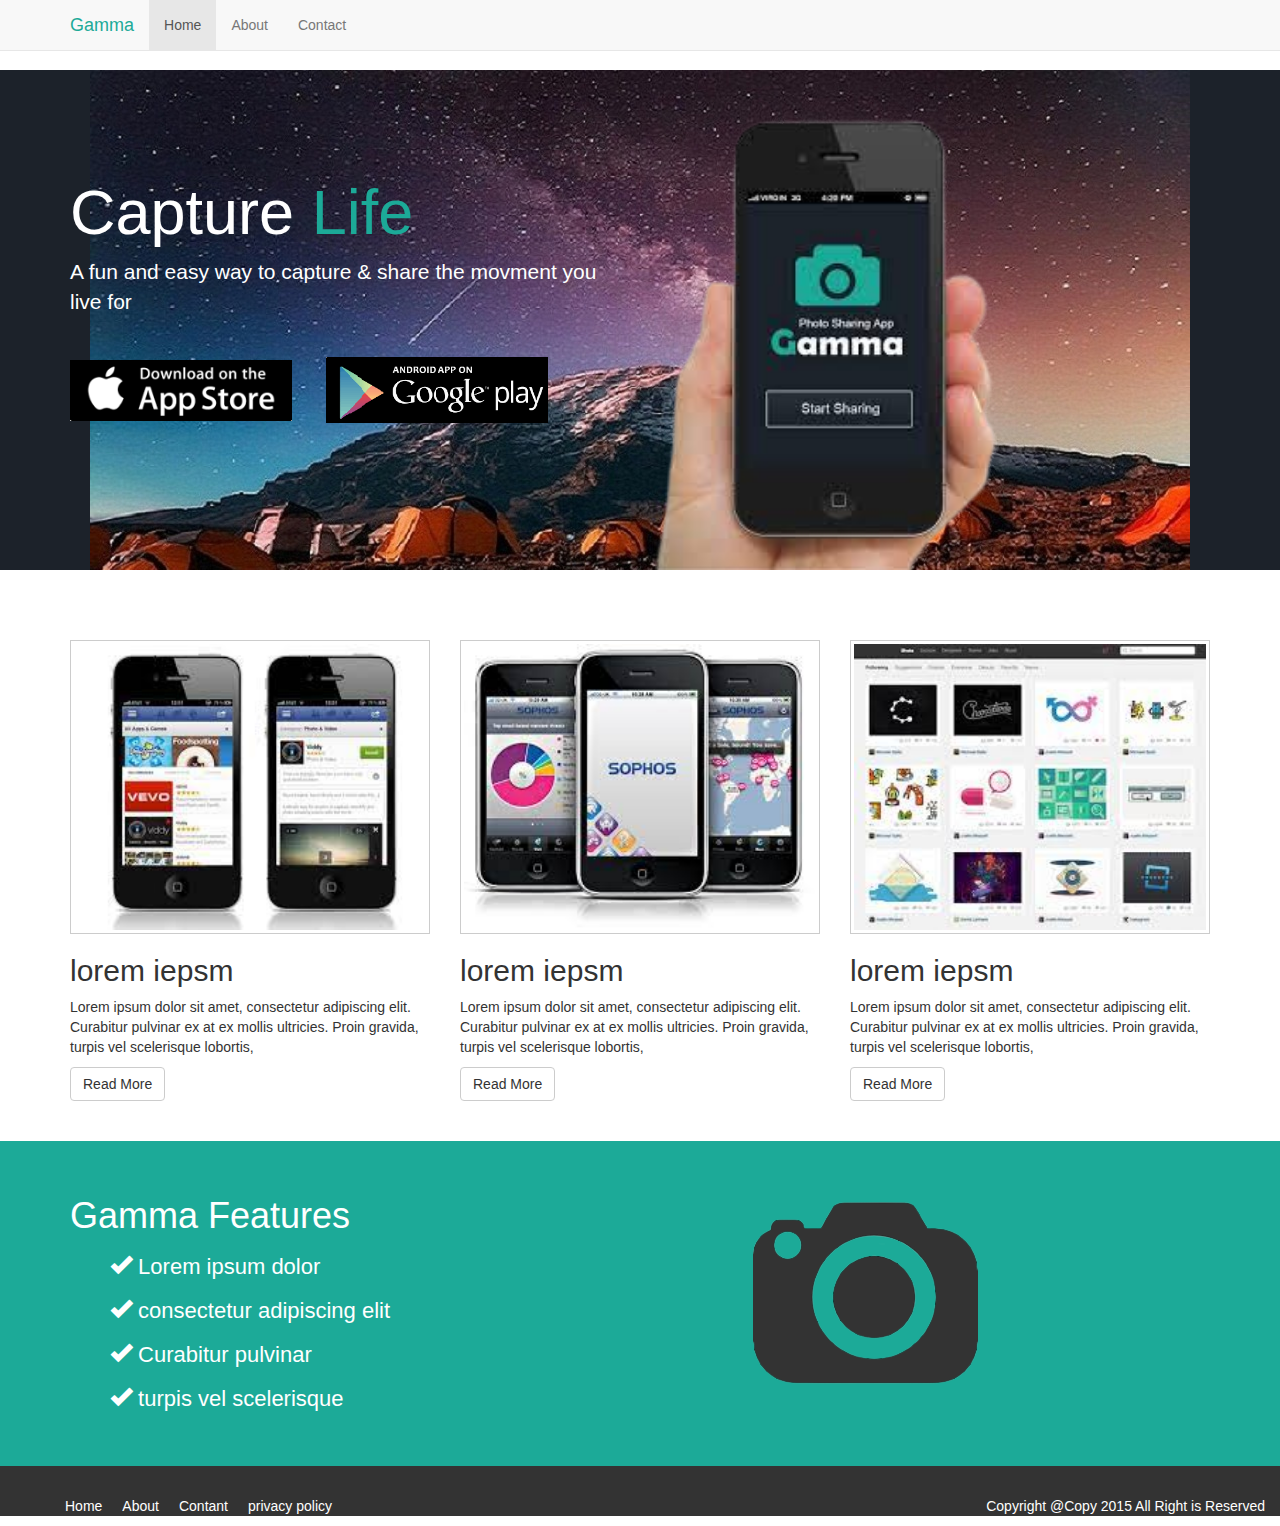
<file: index.html>
<!DOCTYPE html>
<html lang="en">
  <head>

    <title>Gamma:photo sharing app</title>

   
    <link href="css/bootstrap.css" rel="stylesheet">

    <link href="css/style.css" rel="stylesheet">

  </head>

  <body>

    <nav class="navbar navbar-default navbar-fixed-top">
      <div class="container">
        <div class="navbar-header">
          <button type="button" class="navbar-toggle collapsed" data-toggle="collapse" data-target="#navbar" aria-expanded="false" aria-controls="navbar">
            <span class="sr-only">Toggle navigation</span>
            <span class="icon-bar"></span>
            <span class="icon-bar"></span>
            <span class="icon-bar"></span>
          </button>
          <a class="navbar-brand em-text" href="#">Gamma</a>
        </div>
        <div id="navbar" class="collapse navbar-collapse">
          <ul class="nav navbar-nav">
            <li class="active"><a href="index.html">Home</a></li>
            <li><a href="About.html">About</a></li>
            <li><a href="Contact.html">Contact</a></li>
          </ul>
        </div><!--/.nav-collapse -->
      </div>
    </nav>
    <div class="jumbotron">
    <div class="container">
   <div class="row">
  <div class="col-md-6 col-sm-12">

    <h1>Capture <span class="em-text">Life</span> </h1>
    <p>A fun and easy way to capture & share the movment you live for</p>
   <a href="#"><img class="app-btn" src="img/store.png" alt="">
   </a>
  <a href="#"><img class="app-btn" src="img/google.png" alt="">
  </a>
  </div>
  <div class="col-md-6 col-sm-12">
   <img class="showcase" src="img/img03.png">
  </div>
</div>
<div class="row">
  
</div>
  </div>       <!-- /.container -->
    </div>      <!--/jumbotron -->
<section id="middle">
<div class="container">
<div class="row">
<div class="col-md-4">
 <img src="img/img01.jpg" class="demo"> 
 <h2>lorem iepsm</h2>
 <p>Lorem ipsum dolor sit amet, consectetur adipiscing elit. Curabitur pulvinar ex at ex mollis ultricies. Proin gravida, turpis vel scelerisque lobortis,</p>
 <a href="#" class="btn btn-default">Read More</a>
</div>
<div class="col-md-4">
   <img src="img/img05.jpg" class="demo"> 
 <h2>lorem iepsm</h2>
 <p>Lorem ipsum dolor sit amet, consectetur adipiscing elit. Curabitur pulvinar ex at ex mollis ultricies. Proin gravida, turpis vel scelerisque lobortis,</p>
 <a href="#" class="btn btn-default">Read More</a>
</div>
<div class="col-md-4">
   <img src="img/img06.jpg" class="demo"> 
 <h2>lorem iepsm</h2>
 <p>Lorem ipsum dolor sit amet, consectetur adipiscing elit. Curabitur pulvinar ex at ex mollis ultricies. Proin gravida, turpis vel scelerisque lobortis,</p>
 <a href="#" class="btn btn-default">Read More</a>
</div>
</div>
</div>  
</section>

<section  id="feature">
<div class="container">
<div class="row">
<div class="col-md-5">
<h1>Gamma Features</h1>
<ul>
  <li><i class="glyphicon glyphicon-ok"></i> Lorem ipsum dolor </li>
  <li><i class="glyphicon glyphicon-ok"></i> consectetur adipiscing elit</li>
  <li><i class="glyphicon glyphicon-ok"></i> Curabitur pulvinar</li>
  <li><i class="glyphicon glyphicon-ok"></i> turpis vel scelerisque </li>
</ul>
</div>
<div class="col-md-4 col-md-offset-2">
  <img src="img/cam.png" class="big-logo">
</div>
</div>  
</div>
</section>
<footer>

<div class="col-md-6">
  <ul>
    <li><a href="#">Home</a></li>
    <li><a href="#">About</a></li>
    <li><a href="#">Contant</a></li>
    <li><a href="#">privacy policy</a></li>
  </ul>
</div>
<div class="col-md-6">
 <p>Copyright @Copy 2015 All Right is Reserved</p> 
</div>
</div>
</div>
</footer>





<script src="https://ajax.googleapis.com/ajax/libs/jquery/1.11.2/jquery.min.js">
  </script>
    <script src="js/bootstrap.js"></script>
  
  </body>
</html>
</file>
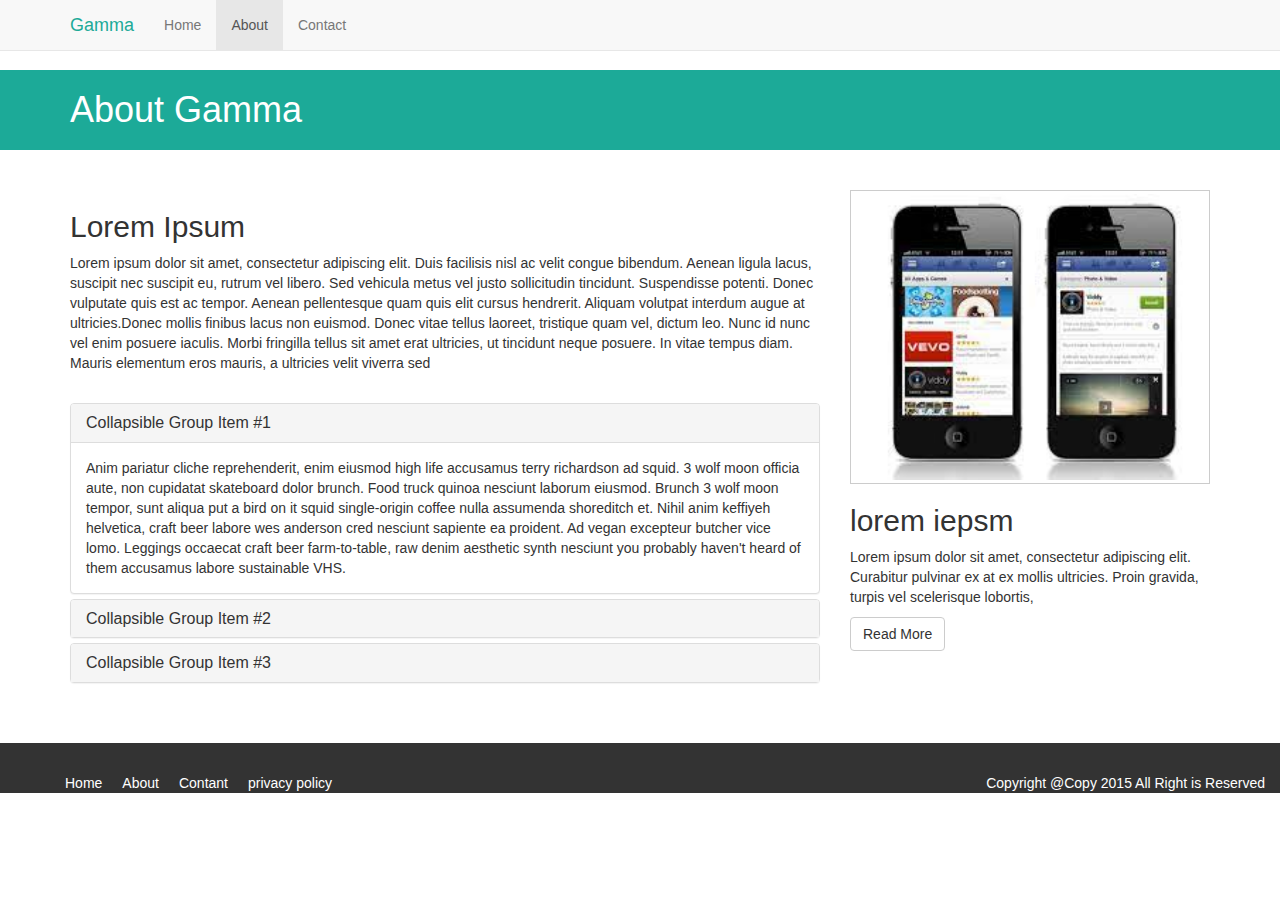
<file: About.html>
<!DOCTYPE html>
<html lang="en">
  <head>
    
    <title>About</title>

   
    <link href="css/bootstrap.css" rel="stylesheet">

    <link href="css/style.css" rel="stylesheet">

  </head>

  <body>

    <nav class="navbar navbar-default navbar-fixed-top">
      <div class="container">
        <div class="navbar-header">
          <button type="button" class="navbar-toggle collapsed" data-toggle="collapse" data-target="#navbar" aria-expanded="false" aria-controls="navbar">
            <span class="sr-only">Toggle navigation</span>
            <span class="icon-bar"></span>
            <span class="icon-bar"></span>
            <span class="icon-bar"></span>
          </button>
          <a class="navbar-brand em-text" href="#">Gamma</a>
        </div>
        <div id="navbar" class="collapse navbar-collapse">
          <ul class="nav navbar-nav">
            <li><a href="index.html">Home</a></li>
            <li class="active"><a href="About.html">About</a></li>
            <li><a href="contact.html">Contact</a></li>
          </ul>
        </div><!--/.nav-collapse -->
      </div>
    </nav>

    <section id="title-bar">
     <div class="container">
       <div class="row">
         <div class="col-md-12">
           <h1>About Gamma</h1>    
         </div>
       </div>
     </div>  
    </section>

   
<section id="About">
<div class="container">
<div class="row">
<div class="col-md-8">
 <h2>Lorem Ipsum</h2>
 <p>Lorem ipsum dolor sit amet, consectetur adipiscing elit. Duis facilisis nisl ac velit congue bibendum. Aenean ligula lacus, suscipit nec suscipit eu, rutrum vel libero. Sed vehicula metus vel justo sollicitudin tincidunt. Suspendisse potenti. Donec vulputate quis est ac tempor. Aenean pellentesque quam quis elit cursus hendrerit. Aliquam volutpat interdum augue at ultricies.Donec mollis finibus lacus non euismod. Donec vitae tellus laoreet, tristique quam vel, dictum leo. Nunc id nunc vel enim posuere iaculis. Morbi fringilla tellus sit amet erat ultricies, ut tincidunt neque posuere. In vitae tempus diam. Mauris elementum eros mauris, a ultricies velit viverra sed</p>
 <br>

   <div class="panel-group" id="accordion" role="tablist" aria-multiselectable="true">
    <div class="panel panel-default">
      <div class="panel-heading" role="tab" id="headingOne">
        <h4 class="panel-title">
          <a data-toggle="collapse" data-parent="#accordion" href="#collapseOne" aria-expanded="true" aria-controls="collapseOne">
            Collapsible Group Item #1
          </a>
        </h4>
      </div>
      <div id="collapseOne" class="panel-collapse collapse in" role="tabpanel" aria-labelledby="headingOne">
        <div class="panel-body">
          Anim pariatur cliche reprehenderit, enim eiusmod high life accusamus terry richardson ad squid. 3 wolf moon officia aute, non cupidatat skateboard dolor brunch. Food truck quinoa nesciunt laborum eiusmod. Brunch 3 wolf moon tempor, sunt aliqua put a bird on it squid single-origin coffee nulla assumenda shoreditch et. Nihil anim keffiyeh helvetica, craft beer labore wes anderson cred nesciunt sapiente ea proident. Ad vegan excepteur butcher vice lomo. Leggings occaecat craft beer farm-to-table, raw denim aesthetic synth nesciunt you probably haven't heard of them accusamus labore sustainable VHS.
        </div>
      </div>
    </div>
    <div class="panel panel-default">
      <div class="panel-heading" role="tab" id="headingTwo">
        <h4 class="panel-title">
          <a class="collapsed" data-toggle="collapse" data-parent="#accordion" href="#collapseTwo" aria-expanded="false" aria-controls="collapseTwo">
            Collapsible Group Item #2
          </a>
        </h4>
      </div>
      <div id="collapseTwo" class="panel-collapse collapse" role="tabpanel" aria-labelledby="headingTwo">
        <div class="panel-body">
          Anim pariatur cliche reprehenderit, enim eiusmod high life accusamus terry richardson ad squid. 3 wolf moon officia aute, non cupidatat skateboard dolor brunch. Food truck quinoa nesciunt laborum eiusmod. Brunch 3 wolf moon tempor, sunt aliqua put a bird on it squid single-origin coffee nulla assumenda shoreditch et. Nihil anim keffiyeh helvetica, craft beer labore wes anderson cred nesciunt sapiente ea proident. Ad vegan excepteur butcher vice lomo. Leggings occaecat craft beer farm-to-table, raw denim aesthetic synth nesciunt you probably haven't heard of them accusamus labore sustainable VHS.
        </div>
      </div>
    </div>
    <div class="panel panel-default">
      <div class="panel-heading" role="tab" id="headingThree">
        <h4 class="panel-title">
          <a class="collapsed" data-toggle="collapse" data-parent="#accordion" href="#collapseThree" aria-expanded="false" aria-controls="collapseThree">
            Collapsible Group Item #3
          </a>
        </h4>
      </div>
      <div id="collapseThree" class="panel-collapse collapse" role="tabpanel" aria-labelledby="headingThree">
        <div class="panel-body">
          Anim pariatur cliche reprehenderit, enim eiusmod high life accusamus terry richardson ad squid. 3 wolf moon officia aute, non cupidatat skateboard dolor brunch. Food truck quinoa nesciunt laborum eiusmod. Brunch 3 wolf moon tempor, sunt aliqua put a bird on it squid single-origin coffee nulla assumenda shoreditch et. Nihil anim keffiyeh helvetica, craft beer labore wes anderson cred nesciunt sapiente ea proident. Ad vegan excepteur butcher vice lomo. Leggings occaecat craft beer farm-to-table, raw denim aesthetic synth nesciunt you probably haven't heard of them accusamus labore sustainable VHS.
        </div>
      </div>
    </div>
  </div>

</div>
<div class="col-md-4">
   <img src="img/img01.jpg" class="demo"> 
 <h2>lorem iepsm</h2>
 <p>Lorem ipsum dolor sit amet, consectetur adipiscing elit. Curabitur pulvinar ex at ex mollis ultricies. Proin gravida, turpis vel scelerisque lobortis,</p>
 <a href="#" class="btn btn-default">Read More</a>
</div>

</div>
</div>  
</section>


<footer>
<div class="col-md-6">
  <ul>
    <li><a href="#">Home</a></li>
    <li><a href="#">About</a></li>
    <li><a href="#">Contant</a></li>
    <li><a href="#">privacy policy</a></li>
  </ul>
</div>
<div class="col-md-6">
 <p>Copyright @Copy 2015 All Right is Reserved</p> 
</div>
</div>
</div>
</footer>





<script src="https://ajax.googleapis.com/ajax/libs/jquery/1.11.2/jquery.min.js">
  </script>
    <script src="js/bootstrap.js"></script>
  
  </body>
</html>
</file>
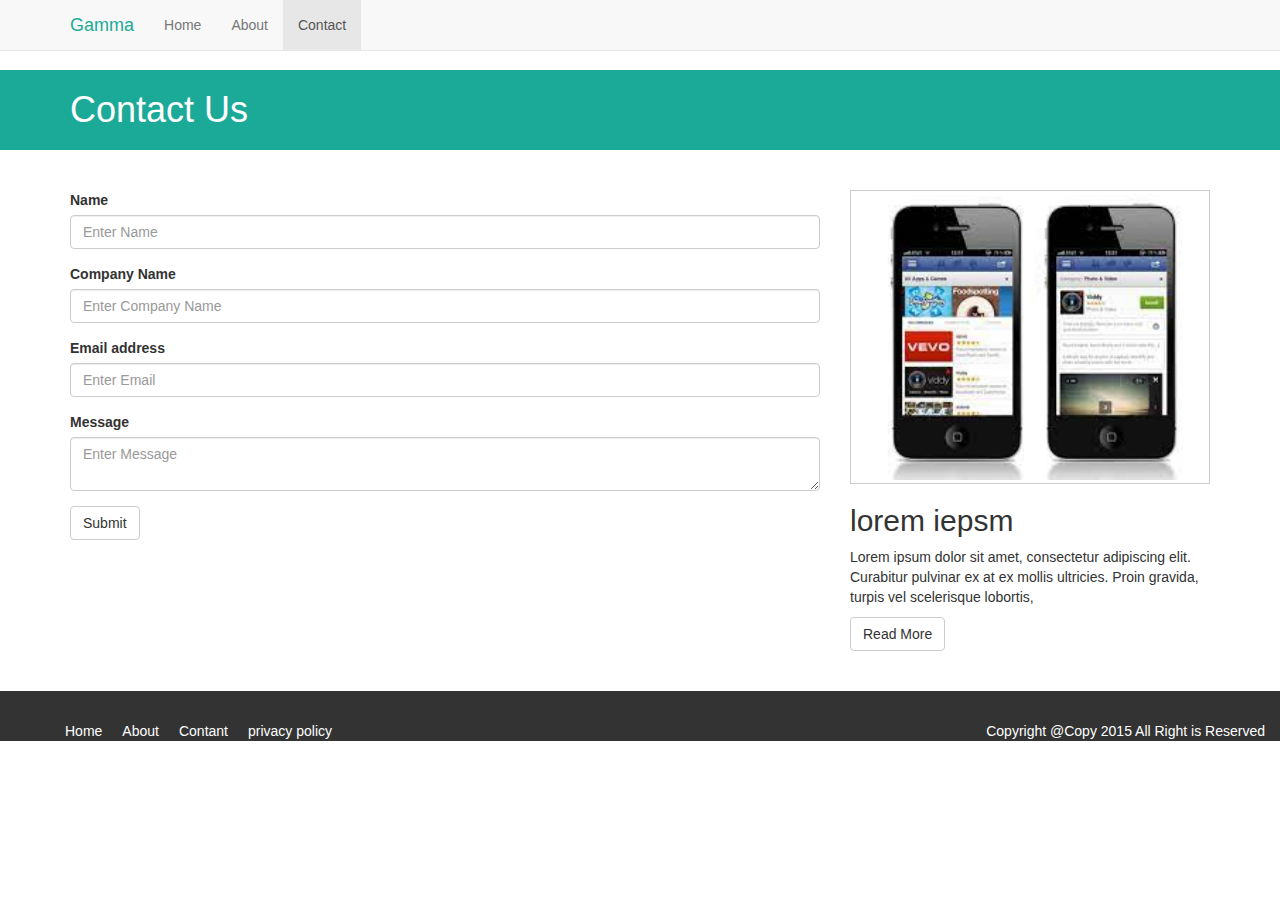
<file: contact.html>
<!DOCTYPE html>
<html lang="en">
  <head>
    
    <title>contact</title>

   
    <link href="css/bootstrap.css" rel="stylesheet">

    <link href="css/style.css" rel="stylesheet">

  </head>

  <body>

    <nav class="navbar navbar-default navbar-fixed-top">
      <div class="container">
        <div class="navbar-header">
          <button type="button" class="navbar-toggle collapsed" data-toggle="collapse" data-target="#navbar" aria-expanded="false" aria-controls="navbar">
            <span class="sr-only">Toggle navigation</span>
            <span class="icon-bar"></span>
            <span class="icon-bar"></span>
            <span class="icon-bar"></span>
          </button>
          <a class="navbar-brand em-text" href="#">Gamma</a>
        </div>
        <div id="navbar" class="collapse navbar-collapse">
          <ul class="nav navbar-nav">
            <li><a href="index.html">Home</a></li>
            <li><a href="About.html">About</a></li>
            <li class="active"><a href="contact.html">Contact</a></li>
          </ul>
        </div><!--/.nav-collapse -->
      </div>
    </nav>

    <section id="title-bar">
     <div class="container">
       <div class="row">
         <div class="col-md-12">
           <h1>Contact Us</h1>    
         </div>
       </div>
     </div>  
    </section>

   
<section id="contact">
<div class="container">
<div class="row">
<div class="col-md-8">
 <form>
  <div class="form-group">
    <label for="exampleInputEmail1">Name</label>
    <input type="text" class="form-control"  placeholder="Enter Name">
  </div>
    <div class="form-group">
    <label for="exampleInputEmail1">Company Name</label>
    <input type="text" class="form-control" placeholder="Enter Company Name">
  </div>
    <div class="form-group">
    <label for="exampleInputEmail1">Email address</label>
    <input type="email" class="form-control"placeholder="Enter Email">
  </div>
    <div class="form-group">
    <label>Message</label>
   <textarea class="form-control" placeholder="Enter Message"></textarea>
  </div>
 

  <button type="submit" class="btn btn-default">Submit</button>
</form>

</div>
<div class="col-md-4">
   <img src="img/img01.jpg" class="demo"> 
 <h2>lorem iepsm</h2>
 <p>Lorem ipsum dolor sit amet, consectetur adipiscing elit. Curabitur pulvinar ex at ex mollis ultricies. Proin gravida, turpis vel scelerisque lobortis,</p>
 <a href="#" class="btn btn-default">Read More</a>
</div>

</div>
</div>  
</section>


<footer>
<div class="col-md-6">
  <ul>
    <li><a href="#">Home</a></li>
    <li><a href="#">About</a></li>
    <li><a href="#">Contant</a></li>
    <li><a href="#">privacy policy</a></li>
  </ul>
</div>
<div class="col-md-6">
 <p>Copyright @Copy 2015 All Right is Reserved</p> 
</div>
</div>
</div>
</footer>





<script src="https://ajax.googleapis.com/ajax/libs/jquery/1.11.2/jquery.min.js">
  </script>
    <script src="js/bootstrap.js"></script>
  
  </body>
</html>
</file>
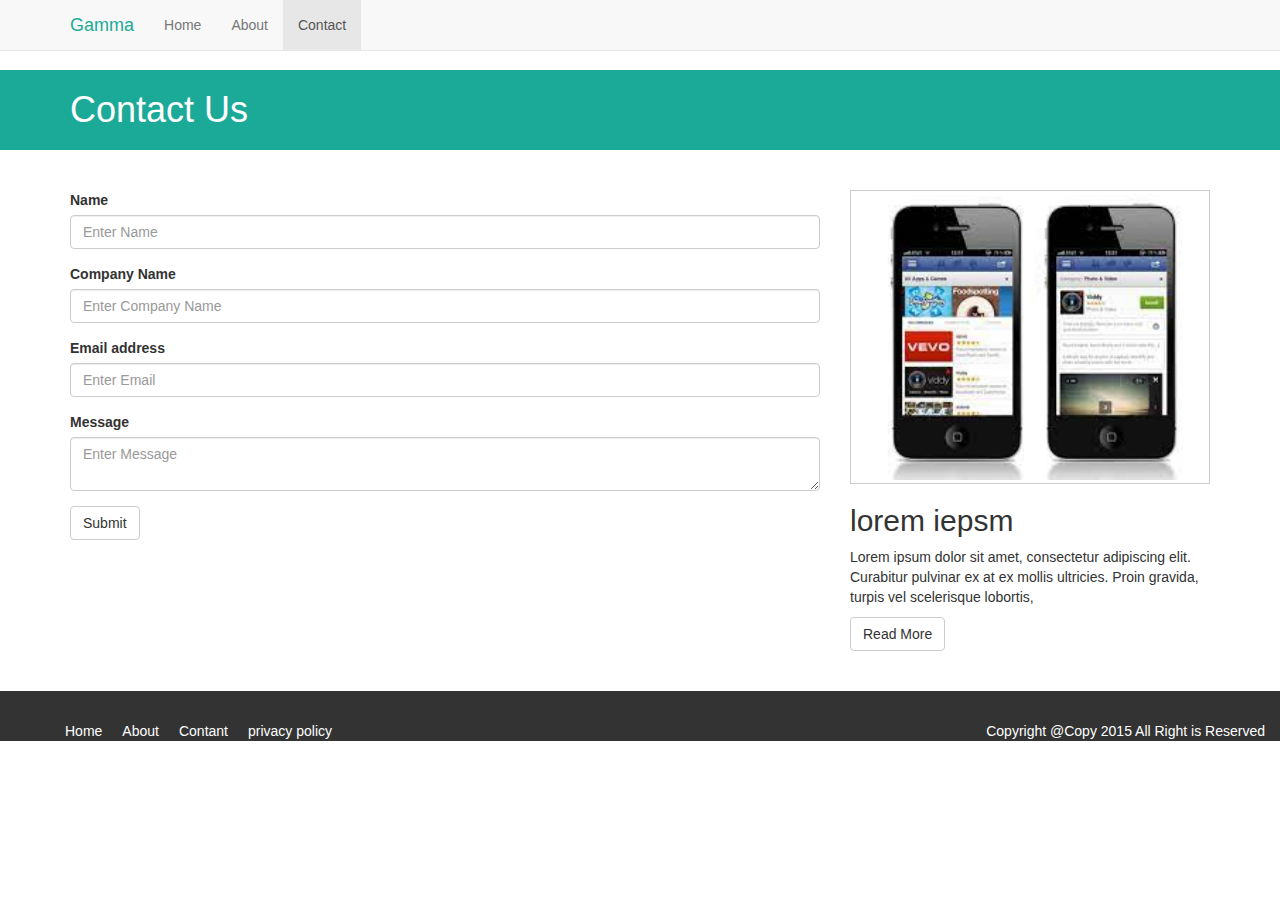
<file: contect.html>
<!DOCTYPE html>
<html lang="en">
  <head>
    
    <title>contact</title>

   
    <link href="css/bootstrap.css" rel="stylesheet">

    <link href="css/style.css" rel="stylesheet">

  </head>

  <body>

    <nav class="navbar navbar-default navbar-fixed-top">
      <div class="container">
        <div class="navbar-header">
          <button type="button" class="navbar-toggle collapsed" data-toggle="collapse" data-target="#navbar" aria-expanded="false" aria-controls="navbar">
            <span class="sr-only">Toggle navigation</span>
            <span class="icon-bar"></span>
            <span class="icon-bar"></span>
            <span class="icon-bar"></span>
          </button>
          <a class="navbar-brand em-text" href="#">Gamma</a>
        </div>
        <div id="navbar" class="collapse navbar-collapse">
          <ul class="nav navbar-nav">
            <li><a href="contact.html">Home</a></li>
            <li><a href="About.html">About</a></li>
            <li class="active"><a href="index.html">Contact</a></li>
          </ul>
        </div><!--/.nav-collapse -->
      </div>
    </nav>

    <section id="title-bar">
     <div class="container">
       <div class="row">
         <div class="col-md-12">
           <h1>Contact Us</h1>    
         </div>
       </div>
     </div>  
    </section>

   
<section id="contact">
<div class="container">
<div class="row">
<div class="col-md-8">
 <form>
  <div class="form-group">
    <label for="exampleInputEmail1">Name</label>
    <input type="text" class="form-control"  placeholder="Enter Name">
  </div>
    <div class="form-group">
    <label for="exampleInputEmail1">Company Name</label>
    <input type="text" class="form-control" placeholder="Enter Company Name">
  </div>
    <div class="form-group">
    <label for="exampleInputEmail1">Email address</label>
    <input type="email" class="form-control"placeholder="Enter Email">
  </div>
    <div class="form-group">
    <label>Message</label>
   <textarea class="form-control" placeholder="Enter Message"></textarea>
  </div>
 

  <button type="submit" class="btn btn-default">Submit</button>
</form>

</div>
<div class="col-md-4">
   <img src="img/img01.jpg" class="demo"> 
 <h2>lorem iepsm</h2>
 <p>Lorem ipsum dolor sit amet, consectetur adipiscing elit. Curabitur pulvinar ex at ex mollis ultricies. Proin gravida, turpis vel scelerisque lobortis,</p>
 <a href="#" class="btn btn-default">Read More</a>
</div>

</div>
</div>  
</section>


<footer>
<div class="col-md-6">
  <ul>
    <li><a href="#">Home</a></li>
    <li><a href="#">About</a></li>
    <li><a href="#">Contant</a></li>
    <li><a href="#">privacy policy</a></li>
  </ul>
</div>
<div class="col-md-6">
 <p>Copyright @Copy 2015 All Right is Reserved</p> 
</div>
</div>
</div>
</footer>





<script src="https://ajax.googleapis.com/ajax/libs/jquery/1.11.2/jquery.min.js">
  </script>
    <script src="js/bootstrap.js"></script>
  
  </body>
</html>
</file>
<file: css/style.css>
body {
  padding-top: 70px;
}
.em-text{
	color: #1caa98 !important;
}
section{
	padding: 40px 0 40px 0;
}
.jumbotron img.app-btn {
 width: 40%;
 margin-right: 30px;
 
}
.jumbotron{
	background: #1c222a url(../img/showe.jpg) no-repeat top center;
	color:#fff;
	height: 500px;
	overflow:none;
	width: 100%;
	
}
.jumbotron h1{
	margin-top: 60px;
}
.jumbotron p {
	margin-bottom:40px;
}
.jumbotron img.showcase{
	width:342px;
}
img.demo{
	width: 100%;
	padding: 3px;
	border: 1px solid #ccc;
}
section#feature{
	background:#1caa98;
	color:#fff;
	padding: 35px;
	overflow:none; 
}
section#feature ul li{
	font-size: 22px;
	list-style: none;
	line-height: 2.0em;
}

section#title-bar{
	padding:0;
	margin: 0;
	background:#1caa98;
	height: 80px;
	color: #fff;
}
section#title-bar h1{
	margin-bottom: 20px;
}

footer{
	background:#333;
	color:#fff;
	padding: 30px 0 20px 0;
}
footer li{
	float: left;
	padding: 0 10px 0 10px;
	list-style: none;
} footer a{
	color: #fff;
}
footer p{
	float: right;
}


/* Below can also be done in bootstrap with classes */

@media(max-width: 1200px) {}

@media(max-width: 991px) {
    img.showcase  {
        display: none;
    }
}

@media(min-width: 768px) and (max-width: 990px) {
    .jumbotron img.app-btn {
        width: 30%;
    }
    .jumbotron {
        height: 400px !important;
        background-size: 100% 100%;
    }
    .jumbotron h1 {
        margin-top: 10px;
    }
}

@media(max-width: 768px) {
    .jumbotron {
        height: 350px !important;
        background-size: 100% 100%;
    }
    .jumbotron h1 {
        margin-top: 10px;
    }
    footer p {
        float: none;
        text-align: center;
        padding-top: 20px;
    }
}

@media(max-width: 500px) {
    .jumbotron {
        height: 450px !important;
        background-image: none;
        text-align: center;
    }
    .jumbotron img.app-btn {
        width: 68%;
        margin: 0 auto 30px auto;
        display: block;
    }
    section#feature ul li {
        font-size: 19px;
    }
    footer p {
        float: none;
        text-align: center;
        padding-top: 20px;
    }
}
</file>
